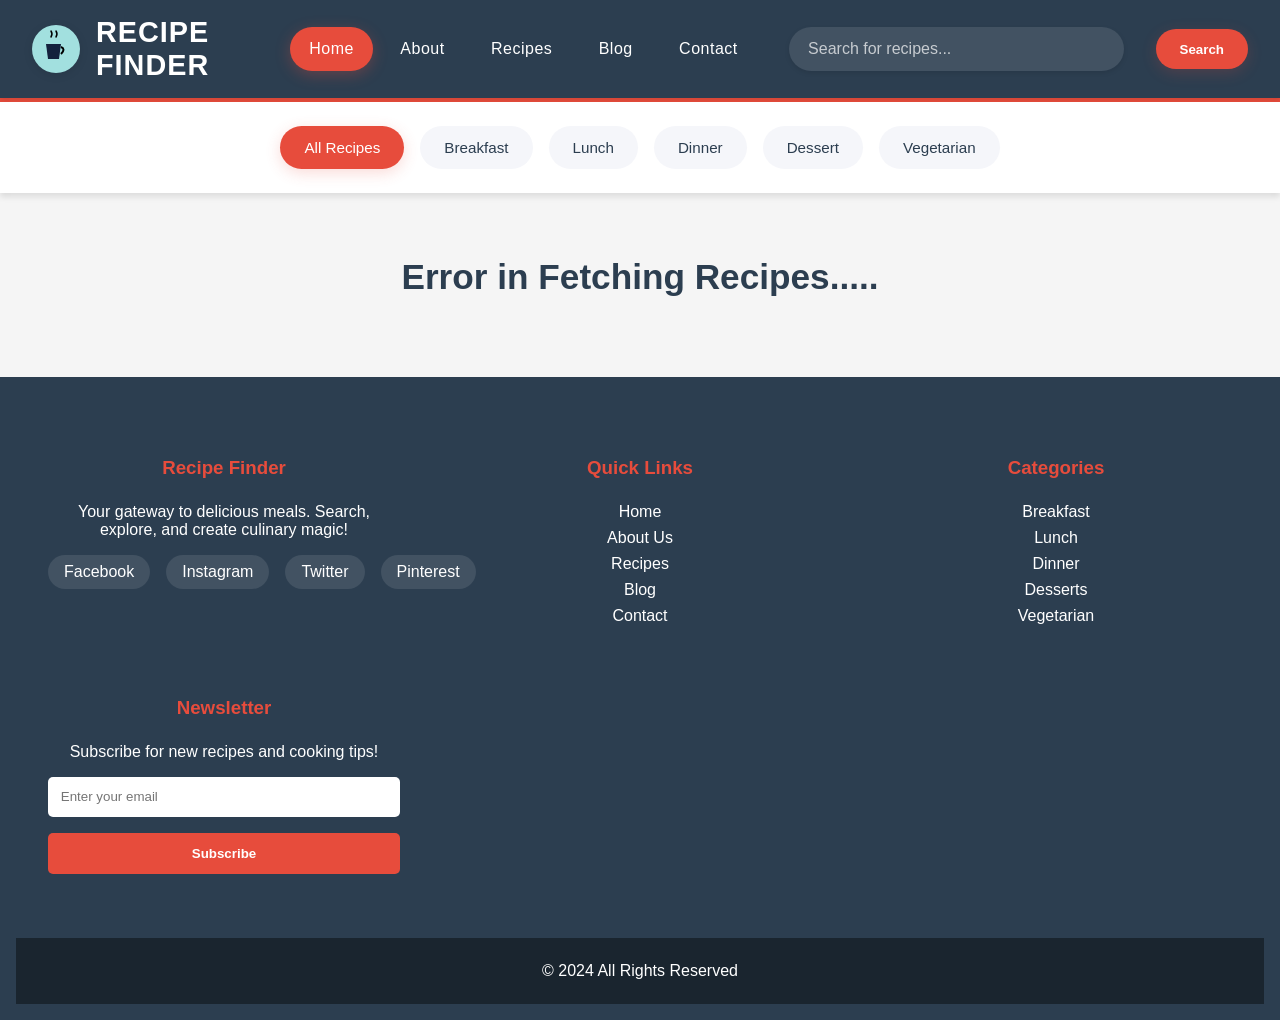
<file: index.html>
<!DOCTYPE html>
<html lang="en">
  <head>
    <meta charset="UTF-8" />
    <meta name="viewport" content="width=device-width, initial-scale=1.0" />
    <meta name="google-site-verification" content="QDahySFbZlXAYylBpyd5Mk8L3rcGeFRsL8oIet8gvE8" />
    <title>RECIPE FINDER</title>
    <link rel="stylesheet" href="styles.css" />
  </head>
  <body>
    <header>
      <nav class="top-nav">
        <div class="logo-section">
          <canvas id="coffeeLogo" width="40" height="40"></canvas>
          <h1>RECIPE FINDER</h1>
        </div>

        <div class="nav-links">
          <a href="#home" class="active">Home</a>
          <a href="#about">About</a>
          <a href="#recipes">Recipes</a>
          <a href="#blog">Blog</a>
          <a href="#contact">Contact</a>
        </div>

        <form>
          <input
            type="text"
            placeholder="Search for recipes..."
            class="searchbox"
          />
          <button type="submit" class="searchbutton">Search</button>
        </form>
      </nav>
    </header>

    <main>
      <!-- Home Section -->
      <section id="home" class="section-visible">
        <div class="categories-container">
          <button class="category-btn active" data-category="all">
            All Recipes
          </button>
          <button class="category-btn" data-category="Breakfast">
            Breakfast
          </button>
          <button class="category-btn" data-category="Lunch">Lunch</button>
          <button class="category-btn" data-category="Dinner">Dinner</button>
          <button class="category-btn" data-category="Dessert">Dessert</button>
          <button class="category-btn" data-category="Vegetarian">
            Vegetarian
          </button>
        </div>

        <div class="loader">
          <div class="spinner"></div>
        </div>

        <div class="recipecontainer">
          <h2>Search your favorite recipes!</h2>
        </div>

        <div class="recipe-details">
          <div class="recipe-details-content"></div>
          <button type="button" class="recipe-close-button">Close</button>
        </div>
      </section>

      <!-- About Section -->
      <section id="about" class="section-hidden">
        <div class="about-container">
          <h2>About Recipe Finder</h2>
          <div class="about-content">
            <div class="about-text">
              <h3>Our Story</h3>
              <p>
                Welcome to Recipe Finder, your ultimate destination for culinary
                inspiration! We started this platform with a simple mission: to
                make cooking accessible, enjoyable, and exciting for everyone.
              </p>

              <h3>Our Mission</h3>
              <p>
                We believe that good food brings people together. Our goal is to
                provide you with a diverse collection of recipes from around the
                world, helping you discover new flavors and create memorable
                meals.
              </p>

              <div class="features">
                <div class="feature">
                  <h4>10,000+ Recipes</h4>
                  <p>Access to thousands of curated recipes</p>
                </div>
                <div class="feature">
                  <h4>Global Cuisine</h4>
                  <p>Discover dishes from around the world</p>
                </div>
                <div class="feature">
                  <h4>Easy to Follow</h4>
                  <p>Step-by-step instructions for every recipe</p>
                </div>
              </div>
            </div>
          </div>
        </div>
      </section>

      <!-- Blog Section -->
      <section id="blog" class="section-hidden">
        <div class="blog-container">
          <h2>Latest Food Stories</h2>
          <div class="blog-grid">
            <article class="blog-post">
              <h3>Seasonal Cooking Tips</h3>
              <p>
                Make the most of seasonal ingredients with our expert tips...
              </p>
            </article>
            <article class="blog-post">
              <h3>Kitchen Essentials</h3>
              <p>Must-have tools for every home chef...</p>
            </article>
            <article class="blog-post">
              <h3>Food Photography</h3>
              <p>Tips for taking Instagram-worthy food photos...</p>
            </article>
          </div>
        </div>
      </section>

      <!-- Contact Section -->
      <section id="contact" class="section-hidden">
        <div class="contact-container">
          <h2>Get in Touch</h2>
          <div class="contact-content">
            <div class="contact-info">
              <h3>Contact Information</h3>
              <p>📍LPU</p>
              <p>📧 abc@gmail.com</p>
              <p>📞 +918989898989</p>
            </div>
            <form class="contact-form">
              <div class="form-group">
                <input type="text" placeholder="Your Name" required />
              </div>
              <div class="form-group">
                <input type="email" placeholder="Your Email" required />
              </div>
              <div class="form-group">
                <input type="text" placeholder="Subject" />
              </div>
              <div class="form-group">
                <textarea placeholder="Your Message" required></textarea>
              </div>
              <button type="submit" class="submit-btn">Send Message</button>
            </form>
          </div>
        </div>
      </section>
    </main>

    <footer>
      <div class="footer-content">
        <div class="footer-section">
          <h3>Recipe Finder</h3>
          <p>Your gateway to delicious meals. Search, explore, and create culinary magic!</p>
          <div class="social-links">
            <a href="#" class="social-link">Facebook</a>
            <a href="#" class="social-link">Instagram</a>
            <a href="#" class="social-link">Twitter</a>
            <a href="#" class="social-link">Pinterest</a>
          </div>
        </div>

        <div class="footer-section">
          <h3>Quick Links</h3>
          <ul>
            <li><a href="#home">Home</a></li>
            <li><a href="#about">About Us</a></li>
            <li><a href="#recipes">Recipes</a></li>
            <li><a href="#blog">Blog</a></li>
            <li><a href="#contact">Contact</a></li>
          </ul>
        </div>

        <div class="footer-section">
          <h3>Categories</h3>
          <ul>
            <li><a href="#">Breakfast</a></li>
            <li><a href="#">Lunch</a></li>
            <li><a href="#">Dinner</a></li>
            <li><a href="#">Desserts</a></li>
            <li><a href="#">Vegetarian</a></li>
          </ul>
        </div>

        <div class="footer-section">
          <h3>Newsletter</h3>
          <p>Subscribe for new recipes and cooking tips!</p>
          <form class="newsletter-form">
            <input type="email" placeholder="Enter your email" />
            <button type="submit">Subscribe</button>
          </form>
        </div>
      </div>
      <div class="footer-bottom">
        <p>&copy 2024 All Rights Reserved</p>
      </div>
    </footer>

    <script src="script.js"></script>
  </body>
</html>
</file>
<file: styles.css>
* {
    margin: 0;
    padding: 0;
    box-sizing: border-box;
    font-family: 'Segoe UI', Tahoma, Geneva, Verdana, sans-serif;
}

body {
    background-color: #f5f5f5;
    color: #333;
    min-height: 100vh;
    display: flex;
    flex-direction: column;
}

header nav {
    background-color: #2c3e50;
    padding: 1rem 2rem;
    display: flex;
    justify-content: space-between;
    align-items: center;
    box-shadow: 0 2px 5px rgba(0, 0, 0, 0.1);
}
.logo-container {
    display: inline-block;
    vertical-align: middle;
}
canvas {
    background: #a2e0df;
    border-radius: 100px;
}

header nav h1 {
    font-size: 1.8rem;
    font-weight: bold;
    color: white;
}

header nav h1 i {
    margin-right: 10px;
    color: #e74c3c;
}

header nav form {
    display: flex;
    justify-content: center;
    width: 50%;
    max-width: 600px;
}

form input[type="text"] {
    flex-grow: 1;
    margin-right: 1rem;
    padding: 0.8rem 1.2rem;
    border: none;
    border-radius: 25px;
    font-size: 1rem;
    box-shadow: 0 2px 5px rgba(0, 0, 0, 0.1);
}

form input[type="text"]:focus {
    outline: none;
    box-shadow: 0 0 0 2px #e74c3c;
}

button[type="submit"] {
    background-color: #e74c3c;
    color: white;
    padding: 0.8rem 1.5rem;
    border: none;
    border-radius: 25px;
    cursor: pointer;
    transition: all 0.3s ease;
    font-weight: 600;
}

button[type="submit"]:hover {
    background-color: #c0392b;
    transform: translateY(-2px);
}

.categories-container {
    display: flex;
    justify-content: center;
    gap: 1rem;
    padding: 1.5rem;
    flex-wrap: wrap;
}

.category-btn {
    padding: 0.6rem 1.2rem;
    border: none;
    border-radius: 20px;
    background-color: #ecf0f1;
    color: #2c3e50;
    cursor: pointer;
    transition: all 0.3s ease;
    font-weight: 500;
}

.category-btn.active {
    background-color: #e74c3c;
    color: white;
}

.category-btn:hover {
    transform: translateY(-2px);
    box-shadow: 0 2px 5px rgba(0, 0, 0, 0.1);
}

.recipecontainer {
    display: grid;
    grid-template-columns: repeat(auto-fit, minmax(280px, 1fr));
    gap: 2rem;
    padding: 2rem;
    max-width: 1400px;
    margin: 0 auto;
}

.recipe {
    background-color: white;
    border-radius: 15px;
    overflow: hidden;
    box-shadow: 0 3px 10px rgba(0, 0, 0, 0.1);
    transition: transform 0.3s ease;
}

.recipe:hover {
    transform: translateY(-5px);
}

.recipe img {
    width: 100%;
    height: 200px;
    object-fit: cover;
}

.recipe-content {
    padding: 1.5rem;
}

.recipe h3 {
    font-size: 1.3rem;
    margin-bottom: 0.5rem;
    color: #2c3e50;
}

.recipe p {
    color: #7f8c8d;
    margin: 0.5rem 0;
    font-size: 0.9rem;
}

.recipe span {
    color: #e74c3c;
    font-weight: 600;
}

.recipe button {
    width: 100%;
    padding: 0.8rem;
    background-color: #2c3e50;
    color: white;
    border: none;
    border-radius: 8px;
    cursor: pointer;
    transition: background-color 0.3s ease;
    margin-top: 1rem;
}

.recipe button:hover {
    background-color: #e74c3c;
}

.recipe-details {
    display: none;
    position: fixed;
    top: 50%;
    left: 50%;
    transform: translate(-50%, -50%);
    background-color: white;
    border-radius: 15px;
    width: 90%;
    max-width: 800px;
    max-height: 90vh;
    overflow-y: auto;
    box-shadow: 0 5px 30px rgba(0, 0, 0, 0.3);
    z-index: 1000;
}

.recipe-details-content {
    padding: 2rem;
}

.recipename {
    font-size: 2rem;
    color: #2c3e50;
    margin-bottom: 1.5rem;
    text-align: center;
}

.ingredientlist {
    list-style-type: none;
    margin-bottom: 2rem;
}

.ingredientlist li {
    padding: 0.5rem 0;
    border-bottom: 1px solid #ecf0f1;
}

.recipeinstructions {
    line-height: 1.6;
    color: #444;
}

.recipe-close-button {
    position: absolute;
    top: 1rem;
    right: 1rem;
    background-color: #e74c3c;
    color: white;
    border: none;
    border-radius: 50%;
    width: 40px;
    height: 40px;
    cursor: pointer;
    display: flex;
    align-items: center;
    justify-content: center;
    transition: background-color 0.3s ease;
}

.recipe-close-button:hover {
    background-color: #c0392b;
}



footer {
    margin-top: auto;
    padding: 1rem;
    text-align: center;
    background-color: #2c3e50;
    color: white;
}

footer i {
    color: #e74c3c;
}

@media screen and (max-width: 768px) {
    header nav {
        flex-direction: column;
        padding: 1rem;
    }

    header nav h1 {
        margin-bottom: 1rem;
    }

    header nav form {
        width: 100%;
    }

    .recipe-details {
        width: 95%;
    }
}

/* Add these new styles to your existing CSS */

/* Section Visibility */
.section-hidden {
    display: none;
}

.section-visible {
    display: block;
}

/* About Section Styles */
.about-container {
    max-width: 1200px;
    margin: 0 auto;
    padding: 4rem 2rem;
}

.about-content {
    display: grid;
    gap: 2rem;
    margin-top: 2rem;
}

.features {
    display: grid;
    grid-template-columns: repeat(auto-fit, minmax(250px, 1fr));
    gap: 2rem;
    margin-top: 3rem;
}

.feature {
    background: white;
    padding: 2rem;
    border-radius: 10px;
    box-shadow: 0 2px 10px rgba(0, 0, 0, 0.1);
    text-align: center;
}

.feature h4 {
    color: #e74c3c;
    margin-bottom: 1rem;
}

/* Blog Section Styles */
.blog-container {
    max-width: 1200px;
    margin: 0 auto;
    padding: 4rem 2rem;
}

.blog-grid {
    display: grid;
    grid-template-columns: repeat(auto-fit, minmax(300px, 1fr));
    gap: 2rem;
    margin-top: 2rem;
}

.blog-post {
    background: white;
    padding: 2rem;
    border-radius: 10px;
    box-shadow: 0 2px 10px rgba(0, 0, 0, 0.1);
}

.blog-post h3 {
    color: #2c3e50;
    margin-bottom: 1rem;
}

/* Contact Section Styles */
.contact-container {
    max-width: 1200px;
    margin: 0 auto;
    padding: 4rem 2rem;
}

.contact-content {
    display: grid;
    grid-template-columns: 1fr 2fr;
    gap: 4rem;
    margin-top: 2rem;
}

.contact-info {
    background: white;
    padding: 2rem;
    border-radius: 10px;
    box-shadow: 0 2px 10px rgba(0, 0, 0, 0.1);
}

.contact-form {
    display: grid;
    gap: 1.5rem;
}

.form-group input,
.form-group textarea {
    width: 100%;
    padding: 1rem;
    border: 1px solid #ddd;
    border-radius: 5px;
    font-size: 1rem;
}

.form-group textarea {
    height: 150px;
}

.submit-btn {
    background: #e74c3c;
    color: white;
    padding: 1rem 2rem;
    border: none;
    border-radius: 5px;
    cursor: pointer;
    transition: background 0.3s ease;
}

.submit-btn:hover {
    background: #c0392b;
}

/* Footer Styles */
.footer-content {
    display: grid;
    grid-template-columns: repeat(auto-fit, minmax(250px, 1fr));
    gap: 4rem;
    padding: 4rem 2rem;
    background: #2c3e50;
    color: white;
}

.footer-section h3 {
    color: #e74c3c;
    margin-bottom: 1.5rem;
}

.footer-section ul {
    list-style: none;
    padding: 0;
}

.footer-section ul li {
    margin-bottom: 0.5rem;
}

.footer-section a {
    color: white;
    text-decoration: none;
    transition: color 0.3s ease;
}

.footer-section a:hover {
    color: #e74c3c;
}

.social-links {
    display: flex;
    gap: 1rem;
    margin-top: 1rem;
}

.social-link {
    color: white;
    text-decoration: none;
    padding: 0.5rem 1rem;
    border-radius: 20px;
    background: rgba(255, 255, 255, 0.1);
    transition: background 0.3s ease;
}

.social-link:hover {
    background: #e74c3c;
}

.newsletter-form {
    display: grid;
    gap: 1rem;
    margin-top: 1rem;
}

.newsletter-form input {
    padding: 0.8rem;
    border: none;
    border-radius: 5px;
}

.newsletter-form button {
    background: #e74c3c;
    color: white;
    padding: 0.8rem;
    border: none;
    border-radius: 5px;
    cursor: pointer;
    transition: background 0.3s ease;
}

.newsletter-form button:hover {
    background: #c0392b;
}

.footer-bottom {
    text-align: center;
    padding: 1.5rem;
    background: #1a252f;
    color: white;
}

/* Responsive Adjustments */
@media screen and (max-width: 768px) {
    .contact-content {
        grid-template-columns: 1fr;
    }
    
    .footer-content {
        grid-template-columns: 1fr;
        gap: 2rem;
    }
}
/* Enhanced Header and Navigation Styles */

/* Header Base Styles */
header {
    background: linear-gradient(to right, #2c3e50, #3a506b);
    border-bottom: 4px solid #e74c3c;
}

.top-nav {
    max-width: 1400px;
    margin: 0 auto;
    display: flex;
    justify-content: space-between;
    align-items: center;
    padding: 1rem 2rem;
    gap: 2rem;
}

/* Logo Section */
.logo-section {
    display: flex;
    align-items: center;
    gap: 1rem;
}

.logo-section h1 {
    font-size: 1.8rem;
    font-weight: 700;
    color: white;
    text-transform: uppercase;
    letter-spacing: 1px;
}

canvas {
    background: #a2e0df;
    border-radius: 50%;
    padding: 4px;
    box-shadow: 0 2px 10px rgba(0, 0, 0, 0.1);
}

/* Navigation Links */
.nav-links {
    display: flex;
    align-items: center;
    gap: 0.5rem;
}

.nav-links a {
    color: white;
    text-decoration: none;
    font-weight: 500;
    padding: 0.8rem 1.2rem;
    border-radius: 25px;
    transition: all 0.3s ease;
    position: relative;
    font-size: 1rem;
    letter-spacing: 0.5px;
}

.nav-links a:hover {
    background: rgba(231, 76, 60, 0.1);
    transform: translateY(-2px);
}

.nav-links a.active {
    background: #e74c3c;
    box-shadow: 0 4px 15px rgba(231, 76, 60, 0.3);
}

.nav-links a::after {
    content: '';
    position: absolute;
    bottom: 0;
    left: 50%;
    transform: translateX(-50%);
    width: 0;
    height: 2px;
    background: #e74c3c;
    transition: width 0.3s ease;
}

.nav-links a:hover::after {
    width: 70%;
}

.nav-links a.active::after {
    width: 0;
}

/* Search Form */
.top-nav form {
    display: flex;
    align-items: center;
    gap: 1rem;
    min-width: 300px;
}

.searchbox {
    flex-grow: 1;
    padding: 0.8rem 1.2rem;
    border: none;
    border-radius: 25px;
    font-size: 0.95rem;
    background: rgba(255, 255, 255, 0.1);
    color: white;
    transition: all 0.3s ease;
}

.searchbox::placeholder {
    color: rgba(255, 255, 255, 0.7);
}

.searchbox:focus {
    outline: none;
    background: rgba(255, 255, 255, 0.15);
    box-shadow: 0 0 0 2px rgba(231, 76, 60, 0.3);
}

.searchbutton {
    background: #e74c3c;
    color: white;
    padding: 0.8rem 1.5rem;
    border: none;
    border-radius: 25px;
    cursor: pointer;
    font-weight: 600;
    transition: all 0.3s ease;
    box-shadow: 0 4px 15px rgba(231, 76, 60, 0.2);
}

.searchbutton:hover {
    background: #c0392b;
    transform: translateY(-2px);
    box-shadow: 0 6px 20px rgba(231, 76, 60, 0.3);
}

/* Categories Container */
.categories-container {
    background: white;
    padding: 1.5rem;
    display: flex;
    justify-content: center;
    gap: 1rem;
    flex-wrap: wrap;
    box-shadow: 0 4px 6px rgba(0, 0, 0, 0.1);
}

.category-btn {
    padding: 0.8rem 1.5rem;
    border: none;
    border-radius: 25px;
    background: #f5f6fa;
    color: #2c3e50;
    cursor: pointer;
    transition: all 0.3s ease;
    font-weight: 500;
    font-size: 0.95rem;
}

.category-btn:hover {
    background: #e74c3c;
    color: white;
    transform: translateY(-2px);
    box-shadow: 0 4px 15px rgba(231, 76, 60, 0.2);
}

.category-btn.active {
    background: #e74c3c;
    color: white;
    box-shadow: 0 4px 15px rgba(231, 76, 60, 0.2);
}

/* Section Headers */
section h2 {
    text-align: center;
    color: #2c3e50;
    font-size: 2.2rem;
    margin: 2rem 0;
    position: relative;
    padding-bottom: 1rem;
}



/* Responsive Design */
@media screen and (max-width: 1024px) {
    .top-nav {
        padding: 1rem;
    }

    .nav-links {
        gap: 0.3rem;
    }

    .nav-links a {
        padding: 0.6rem 1rem;
        font-size: 0.9rem;
    }
}

@media screen and (max-width: 768px) {
    .top-nav {
        flex-direction: column;
        gap: 1rem;
    }

    .logo-section {
        justify-content: center;
    }

    .nav-links {
        justify-content: center;
        width: 100%;
        flex-wrap: wrap;
        gap: 0.5rem;
    }

    .top-nav form {
        width: 100%;
        min-width: unset;
    }

    .categories-container {
        padding: 1rem;
    }

    .category-btn {
        padding: 0.6rem 1.2rem;
        font-size: 0.9rem;
    }
}
</file>
